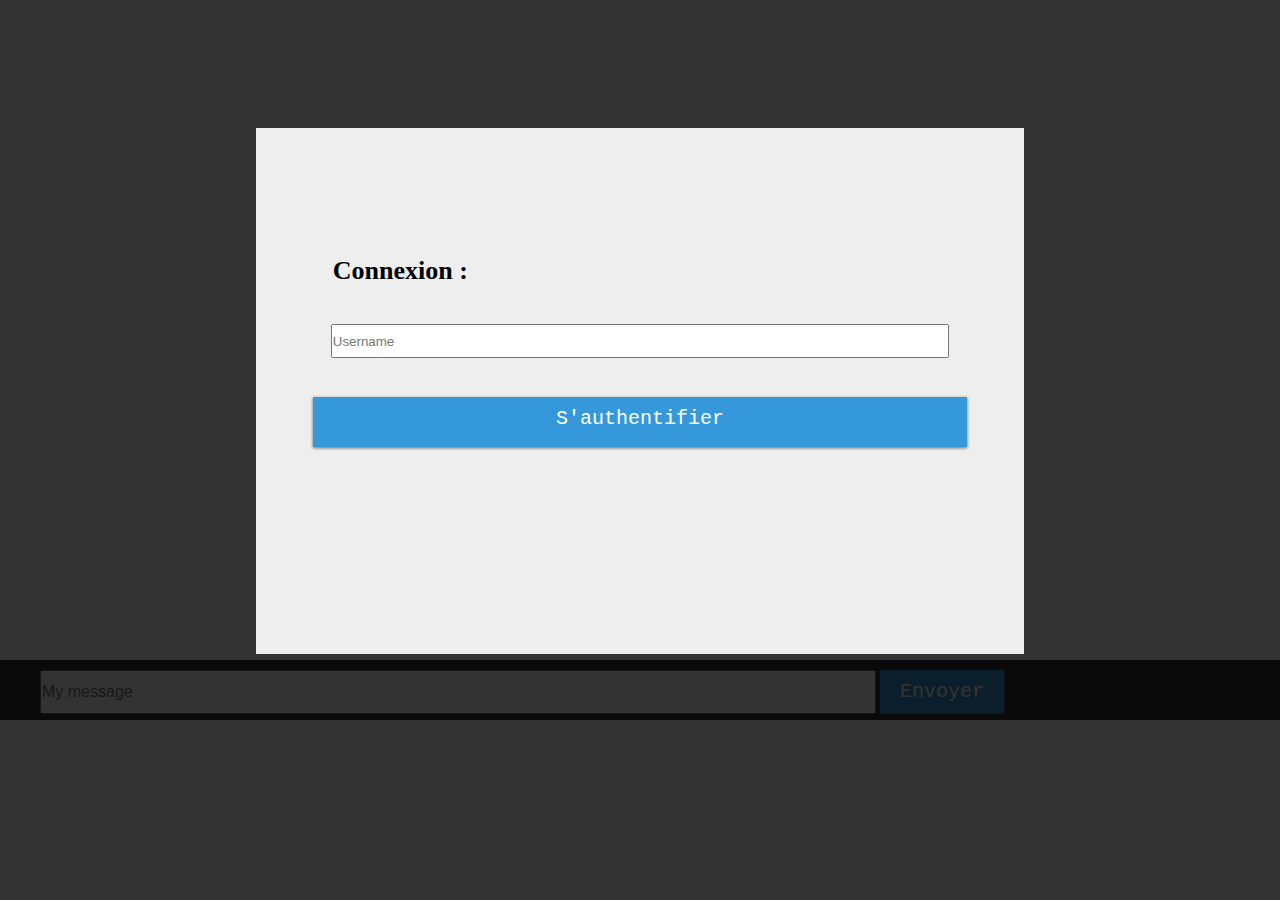
<file: tp10/index.html>
<!DOCTYPE html>
<html>
  <head>
    <link rel="stylesheet" href="style.css" />
    <meta http-equiv="Content-Type" content="text/html; charset=utf-8">
    <title>Mon super chat</title>
    <script type="text/javascript" src="http://code.jquery.com/jquery-2.1.3.min.js"></script>
    <script src="https://cdn.socket.io/socket.io-1.3.4.js"></script>
    <script src="app_client.js"></script>
  </head>
  <body>
    <div id="login">
      <div class="modal">
        <p>Connexion :</p>
        <input type="text" placeholder="Username" id="username" />
        <span class="btn" id="authentication">S'authentifier</span>
      </div>
    </div>
    <div class="authenticate">
      <div class="container">
        <ul id="msg-container">

        </ul>
      </div>
      <div class="bottom-bar">
        <input type="text" placeholder="My message" id="messageInput" />
        <span class="btn" id="sendButton">Envoyer</span>
      </div>
    </div>
  </body>
</html>
</file>
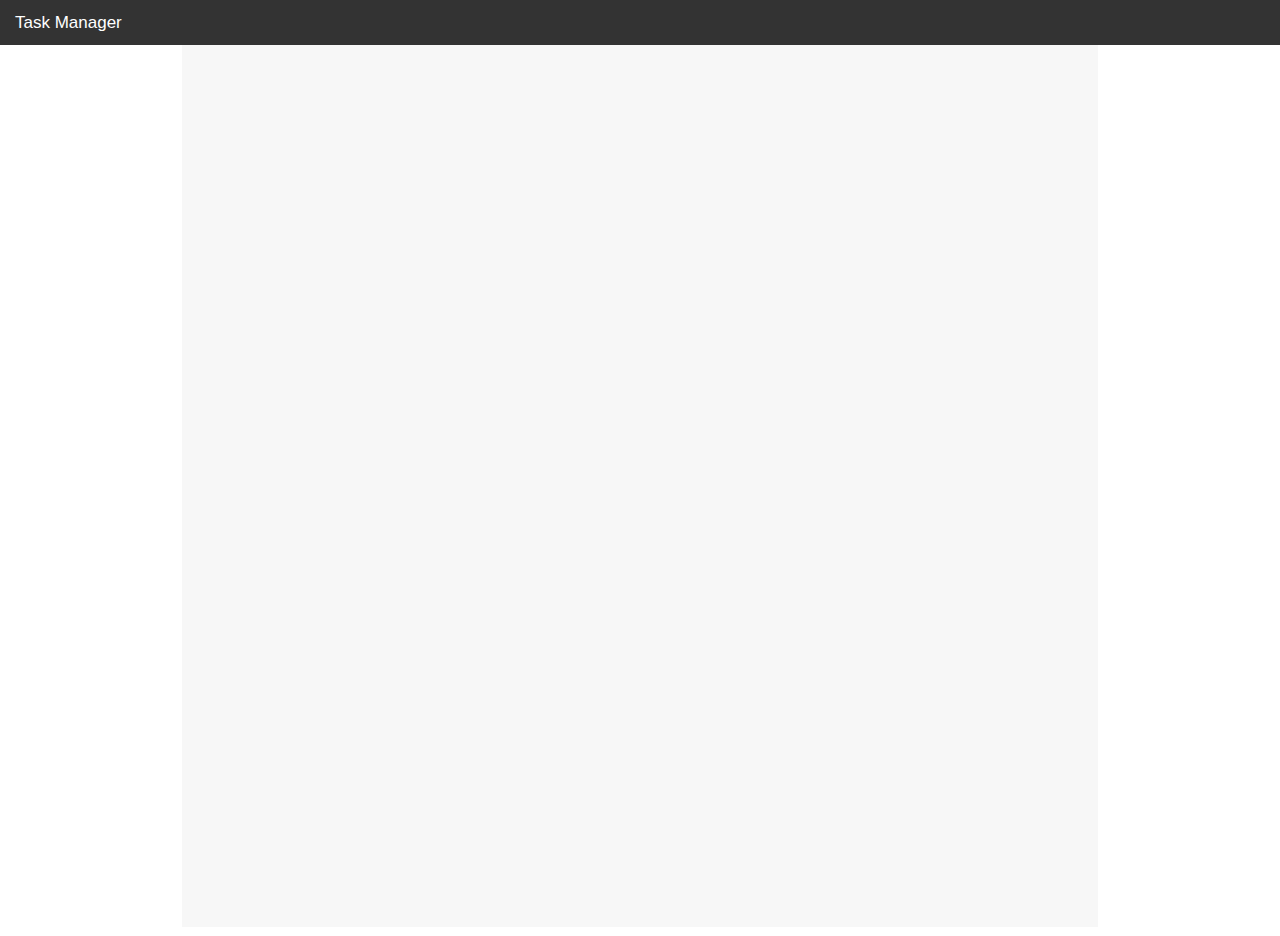
<file: tp5/index.html>
<!DOCTYPE html>
<html>
  <head>
    <meta charset="utf-8">
    <link rel="stylesheet" href="css/style.css" />
    <link rel="stylesheet" href="css/normalize.css" />
    <link rel="stylesheet" href="css/foundation.min.css" />
    <script src="http://code.jquery.com/jquery-2.1.3.min.js"></script>
    <script src="requete.js"></script>
  </head>
  <body>
    <header>
      <nav class="top-bar" data-topbar role="navigation">
        <ul class="title-area">
          <li class="name">
            <h1><a href="#">Task Manager</a></h1>
          </li>
        </ul>
      </nav>
    </header>
    <main>
      <div class="row">
        <div id="main_block" class="large-11 large-centered columns content">
          <div data-alert class="alert-box alert radius" id="error"></div>
          <!-- Pour l'arrivée sur la page le temps que l'Ajax s'éxecute -->
          <div id="loading">
            <div id="circular3dG">
              <div id="circular3d_1G" class="circular3dG"></div>
              <div id="circular3d_2G" class="circular3dG"></div>
              <div id="circular3d_3G" class="circular3dG"></div>
              <div id="circular3d_4G" class="circular3dG"></div>
              <div id="circular3d_5G" class="circular3dG"></div>
              <div id="circular3d_6G" class="circular3dG"></div>
              <div id="circular3d_7G" class="circular3dG"></div>
              <div id="circular3d_8G" class="circular3dG"></div>
            </div>
          </div>

          <div id="tasks-container" class="hidden">
            <!--<div class="new_task text-center">-->
              <!--<h1 class="subheader">Pour créer une tâche, cliquez sur ce <kbd id="task_new">+</kbd></h1>-->
              <!--<div id="new-wrapper">-->
                <!--<input type="text" placeholder="Title" value=""/>-->
                <!--<textarea rows="6"></textarea>-->
                <!--<select>-->
                  <!--<option value="low">Basse</option>-->
                  <!--<option value="medium">Moyenne</option>-->
                  <!--<option value="high">Haute</option>-->
                <!--</select>-->
                <!--<button id="task_create">Créer !</button>-->
              <!--</div>-->
            <!--</div>-->


          </div>
        </div>
      </div>
    </main>
  </body>
</html>
</file>
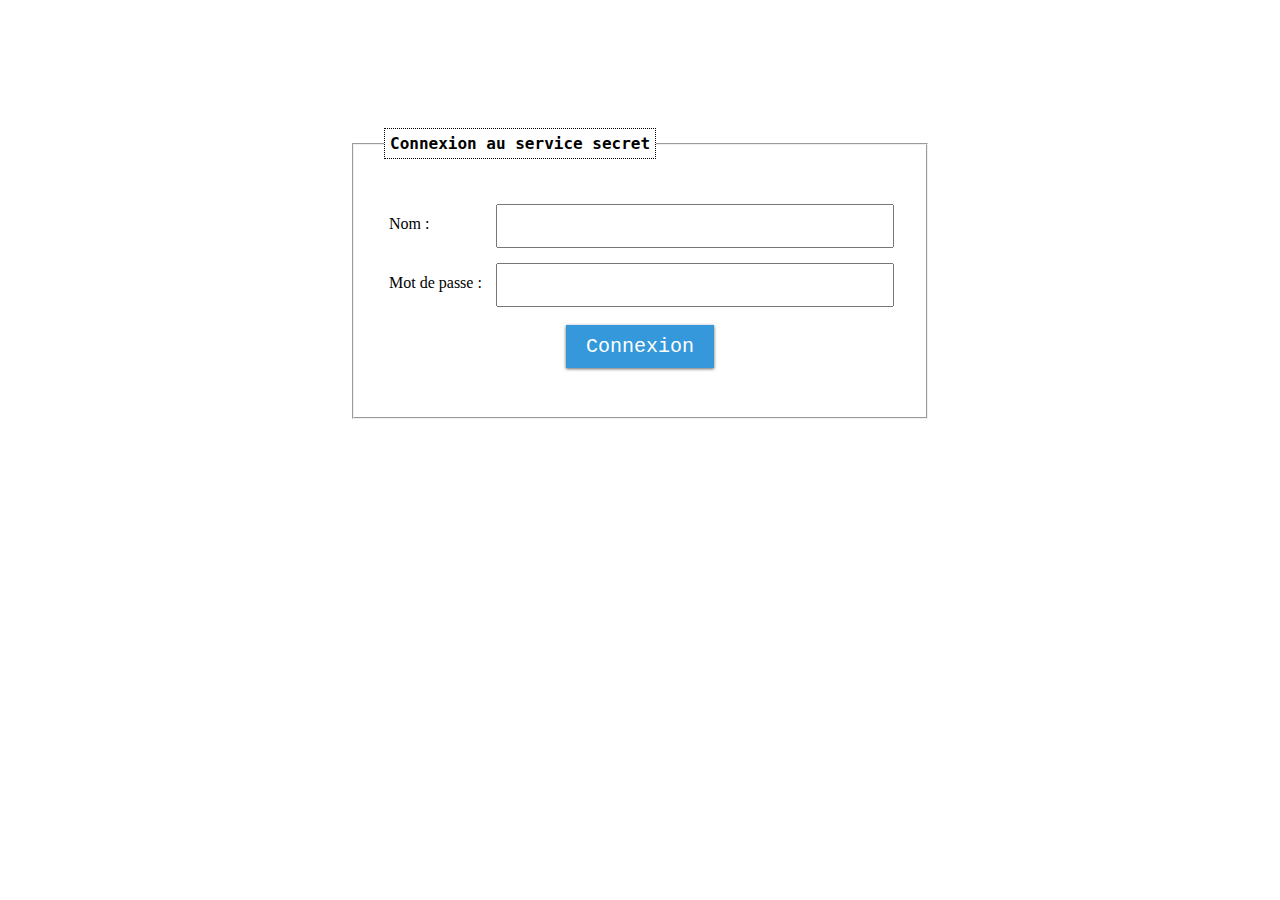
<file: tp9/Application/index.html>
<!DOCTYPE html>
<html>
  <head>
    <script type="text/javascript" src="http://code.jquery.com/jquery-2.1.3.min.js"></script>
    <script type="text/javascript" src="javascript/jquery.base64.js"></script>
    <script type="text/javascript" src="javascript/jquery.cookie.js"></script>
    <script type="text/javascript" src="javascript/app.js"></script>
    <link rel="stylesheet" href="css/style.css" />
    <meta http-equiv="Content-Type" content="text/html; charset=utf-8">
  </head>
  <body>
    <fieldset id="loginBox">
      <legend>Connexion au service secret</legend>
      <p class="clearfix">
        <label>Nom :</label>
        <input type="text" id="nameInput" />
      </p>
      <p class="clearfix">
        <label>Mot de passe :</label>
        <input type="password" id="passwordInput" />
      </p>
      <p class="text-center buttonContainer">
        <span class="button" id="connexionButton">Connexion</span>
      </p>
      <p class="text-center">
        <span id="loading"></span>
      </p>
    </fieldset>

    <fieldset id="infoBox" class="hidden">
      <legend>Informations personnelles</legend>
      <p class="clearfix">
        <label>Nom :</label>
        <span id="nameInfo"></span>
      </p>
      <p class="clearfix">
        <label>Email :</label>
        <span id="emailInfo"></span>
      </p>
    </fieldset>
  </body>
</html>
</file>
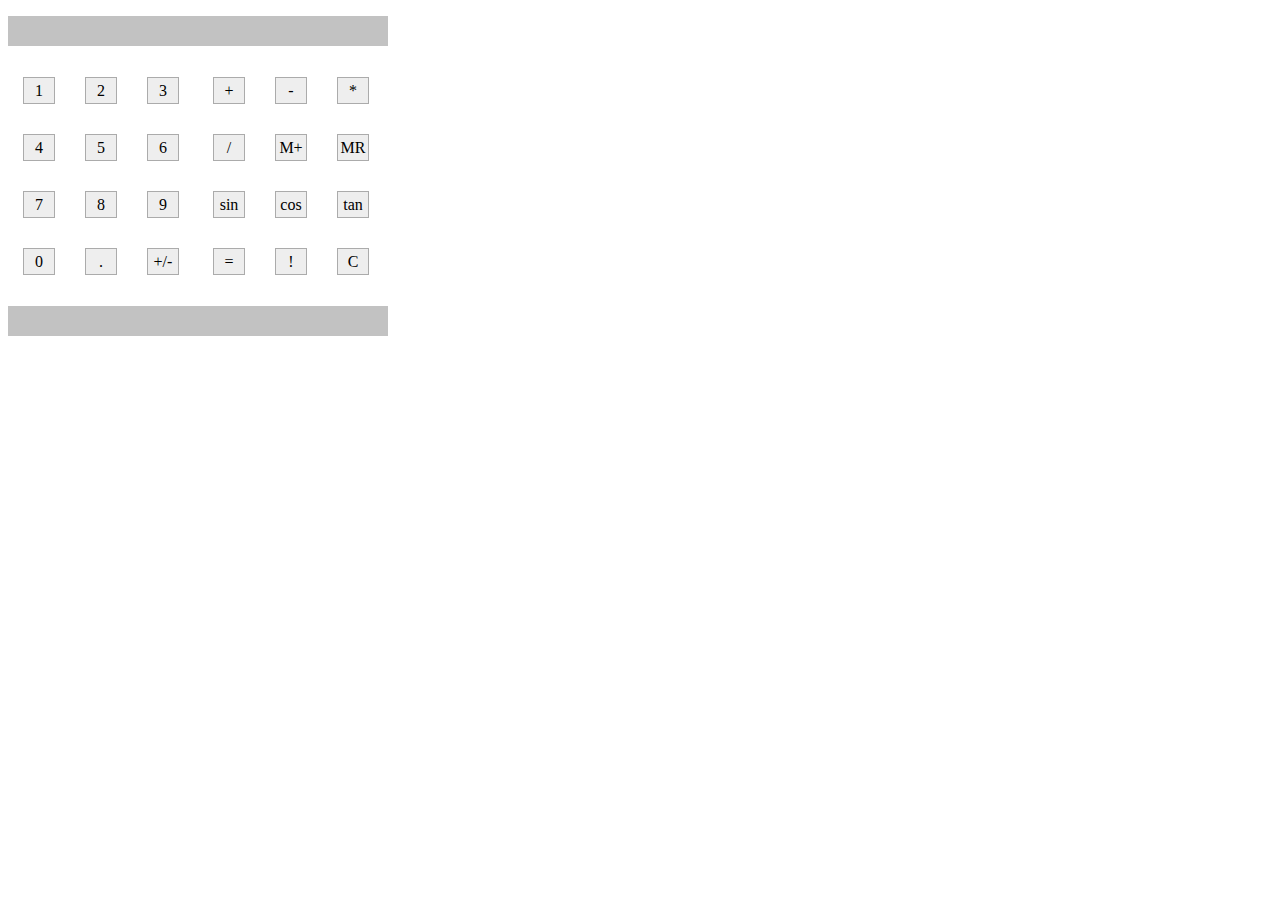
<file: tp4/index_calculatrice.html>
<!DOCTYPE html>
<html>
  <head>
    <title>Calculatrice UI</title>
    <link rel="stylesheet" href="calculatrice.css" />
    <script src="http://code.jquery.com/jquery-2.1.3.min.js"></script>
    <script src="calculatrice.js"></script>
    <script src="script.js"></script>
  </head>
  <body>
    <main>
      <p id="result"></p>
      <div class="clearfix">
        <div class="mid-block">
          <span data-type="attribute" data-item="1">1</span>
          <span data-type="attribute" data-item="2">2</span>
          <span data-type="attribute" data-item="3">3</span>
          <span data-type="attribute" data-item="4">4</span>
          <span data-type="attribute" data-item="5">5</span>
          <span data-type="attribute" data-item="6">6</span>
          <span data-type="attribute" data-item="7">7</span>
          <span data-type="attribute" data-item="8">8</span>
          <span data-type="attribute" data-item="9">9</span>
          <span data-type="attribute" data-item="0">0</span>
          <span data-type="attribute" data-item=".">.</span>
          <span data-type="function" data-item="negative">+/-</span>
        </div>
        <div class="mid-block">
          <span data-type="function" data-item="add">+</span>
          <span data-type="function" data-item="sub">-</span>
          <span data-type="function" data-item="mult">*</span>
          <span data-type="function" data-item="div">/</span>
          <span data-type="function" data-item="setMemory">M+</span>
          <span data-type="function" data-item="getMemory">MR</span>
          <span data-type="function" data-item="sin">sin</span>
          <span data-type="function" data-item="cos">cos</span>
          <span data-type="function" data-item="tan">tan</span>
          <span data-type="function" data-item="resultat">=</span>
          <span data-type="function" data-item="factorielle">!</span>
          <span data-type="function" data-item="clear">C</span>
        </div>
      </div>
      <p id="coordonnee"></p>
      <div id="error"></p>
    </main>
  </body>
</html>
</file>
<file: tp10/style.css>
* {
  margin: 0;
  padding: 0;
}

html, body {
  width: 100%;
}

#login {
  width: 100%;
  height: 100%;
  background: rgba(0, 0, 0, 0.8);
  position: absolute;
  top: 0;
  left: 0;
  z-index: 1000;
}

.modal {
  margin-top: 10%;
  height: 30%;
  width: 60%;
  margin-left: auto;
  margin-right: auto;
  background: #EEE;
  padding: 10% 0;
  text-align: center;
}

.modal p {
  font-size: 26px;
  font-weight: bold;
  text-align: left;
  padding-left: 10%;
  font-family: cursive;
}

.modal input, .modal .btn {
  width: 80%;
  height: 30px;
  margin-top: 5%;
  margin-left: auto;
  margin-right: auto;
  display: block;
}

.btn {
  -webkit-box-shadow: 0px 1px 3px #666666;
  -moz-box-shadow: 0px 1px 3px #666666;
  box-shadow: 0px 1px 3px #666666;
  font-family: 'Courier New';
  color: #ffffff;
  font-size: 20px;
  background: #3498db;
  padding: 10px 20px 10px 20px;
}

.btn:hover {
  cursor: pointer;
}

.authenticate {
  height: 100%;
  width: 100%;
  z-index: 999;
}

.container {
  overflow: auto;
  height: 660px;
}

.bottom-bar {
  min-height: 60px;
  width: 100%;
  background: #333;
}

.bottom-bar input {
  margin-top: 10px;
  margin-left: 40px;
  height: 40px;
  min-width: 250px;
  width: 65%;
  font-size: 16px;
}

#msg-container {
  width: 100%;
  list-style-type: none;
  overflow: auto;
}

#msg-container li {
  width: 90%;
  margin: 0 auto;
  margin-bottom: 20px;
}

#msg-container li p {
  min-height:25px;
}

.from {
  background: aliceblue;
  padding: 5px 20px;
  line-height: 25px;
  text-decoration: underline;
  font-weight: bold;
}

.msg {
  padding: 10px 5px;
  background: rgb(161, 244, 255);
  border-top: 1px solid #333;
}
</file>
<file: tp5/css/style.css>
html, body, main, main > .row {
  height: 99%;
}

.content {
  background: #F7F7F7;
  height: 100%;
}

#loading {
  width: 128px;
  margin: 0px auto;
  padding-top: 50px;
}

div.panel-override {
  background: #333;
}

div.panel-override > p {
  color: #EEE;
}

.task {
  padding-top: 15px;
  border-bottom: 3px #333 dotted;
}

.new_task {
  min-height: 150px;
}

.new_task > h1 {
  line-height: 150px;
}

kbd {
  cursor: pointer;
}

.priority-low {
  width: 25px;
  height: 25px;
  background: rgb(7, 228, 7);
  float: right;
}

.priority-medium {
  width: 25px;
  height: 25px;
  background: #008CBA;
  float: right;
}

.priority-high {
  width: 25px;
  height: 25px;
  background: rgb(228, 66, 7);
  float: right;
}

textarea {
  resize: none;
}

#new-wrapper {
  overflow: hidden;
  transition: height 1s ease;
  -moz-transition: height 1s ease;
  -o-transition: height 1s ease;
  -webkit-transition: height 1s ease;
}

.new_task > div {
  height: 0px;
}

.new_task > .show-wrapper {
  height: 320px;
}

.hidden {
  display: none;
}

div.alert {
  display: none;
}

/*
  Generé sur cssload.net
  - See more at: http://cssload.net/#sthash.eZ7pwNSu.dpuf
*/
#circular3dG{
  position:relative;
  width:128px;
  height:128px;
}

.circular3dG{
  position:absolute;
  background-color:#57C6FA;
  width:36px;
  height:36px;
  -moz-border-radius:38px;
  -moz-animation-name:bounce_circular3dG;
  -moz-animation-duration:0.64s;
  -moz-animation-iteration-count:infinite;
  -moz-animation-direction:linear;
  -webkit-border-radius:38px;
  -webkit-animation-name:bounce_circular3dG;
  -webkit-animation-duration:0.64s;
  -webkit-animation-iteration-count:infinite;
  -webkit-animation-direction:linear;
  -ms-border-radius:38px;
  -ms-animation-name:bounce_circular3dG;
  -ms-animation-duration:0.64s;
  -ms-animation-iteration-count:infinite;
  -ms-animation-direction:linear;
  -o-border-radius:38px;
  -o-animation-name:bounce_circular3dG;
  -o-animation-duration:0.64s;
  -o-animation-iteration-count:infinite;
  -o-animation-direction:linear;
  border-radius:38px;
  animation-name:bounce_circular3dG;
  animation-duration:0.64s;
  animation-iteration-count:infinite;
  animation-direction:linear;
}

#circular3d_1G{
  left:52px;
  top:8px;
  -moz-animation-delay:0.24000000000000005s;
  -webkit-animation-delay:0.24000000000000005s;
  -ms-animation-delay:0.24000000000000005s;
  -o-animation-delay:0.24000000000000005s;
  animation-delay:0.24000000000000005s;
}

#circular3d_2G{
  left:78px;
  top:30px;
  -moz-animation-delay:0.32s;
  -webkit-animation-delay:0.32s;
  -ms-animation-delay:0.32s;
  -o-animation-delay:0.32s;
  animation-delay:0.32s;
}

#circular3d_3G{
  left:94px;
  top:58px;
  -moz-animation-delay:0.4s;
  -webkit-animation-delay:0.4s;
  -ms-animation-delay:0.4s;
  -o-animation-delay:0.4s;
  animation-delay:0.4s;
}

#circular3d_4G{
  left:88px;
  top:86px;
  -moz-animation-delay:0.4800000000000001s;
  -webkit-animation-delay:0.4800000000000001s;
  -ms-animation-delay:0.4800000000000001s;
  -o-animation-delay:0.4800000000000001s;
  animation-delay:0.4800000000000001s;
}

#circular3d_5G{
  left:54px;
  top:94px;
  -moz-animation-delay:0.56s;
  -webkit-animation-delay:0.56s;
  -ms-animation-delay:0.56s;
  -o-animation-delay:0.56s;
  animation-delay:0.56s;
}

#circular3d_6G{
  left:10px;
  top:62px;
  -moz-animation-delay:0.64s;
  -webkit-animation-delay:0.64s;
  -ms-animation-delay:0.64s;
  -o-animation-delay:0.64s;
  animation-delay:0.64s;
}

#circular3d_7G{
  left:0px;
  top:18px;
  -moz-animation-delay:0.72s;
  -webkit-animation-delay:0.72s;
  -ms-animation-delay:0.72s;
  -o-animation-delay:0.72s;
  animation-delay:0.72s;
}

#circular3d_8G{
  left:22px;
  top:0px;
  -moz-animation-delay:0.8s;
  -webkit-animation-delay:0.8s;
  -ms-animation-delay:0.8s;
  -o-animation-delay:0.8s;
  animation-delay:0.8s;
}

@-moz-keyframes bounce_circular3dG{
  0%{
    -moz-transform:scale(1)
  }

  100%{
    -moz-transform:scale(.3)
  }
}

@-webkit-keyframes bounce_circular3dG{
  0%{
    -webkit-transform:scale(1)
  }

  100%{
    -webkit-transform:scale(.3)
  }
}

@-ms-keyframes bounce_circular3dG{
  0%{
    -ms-transform:scale(1)
  }

  100%{
    -ms-transform:scale(.3)
  }
}

@-o-keyframes bounce_circular3dG{
  0%{
    -o-transform:scale(1)
  }

  100%{
    -o-transform:scale(.3)
  }
}

@keyframes bounce_circular3dG{
  0%{
    transform:scale(1)
  }

  100%{
    transform:scale(.3)
  }
}
</file>
<file: tp9/Application/css/style.css>
* {
  padding: 0;
  margin: 0;
}

.hidden {
  display: none;
}

#loginBox, #infoBox {
  min-width: 300px;
  width: 40%;
  margin: 0 auto;
  padding: 30px;
  margin-top: 10%;
}

#loginBox legend, #infoBox legend {
  padding: 5px;
  border: dotted 1px black;
  font-size: 16px;
  font-weight: bold;
  font-family: monospace;
}

#loginBox p, #infoBox p {
  margin-top: 15px;
  margin-bottom: 15px;
}

#loginBox label, #infoBox label {
  min-width: 20%;
  float: left;
  height: 30px;
  padding: 5px;
  line-height: 30px;
  font-family: cursive;
}

#loginBox input, #infoBox #nameInfo, #infoBox #emailInfo {
  min-width: 75%;
  float: left;
  height: 30px;
  padding: 5px;
  line-height: 30px;
  font-size: 16px;
}

.button {
  -webkit-box-shadow: 0px 1px 3px #666666;
  -moz-box-shadow: 0px 1px 3px #666666;
  box-shadow: 0px 1px 3px #666666;
  font-family: 'Courier New';
  color: #ffffff;
  font-size: 20px;
  background: #3498db;
  padding: 10px 20px 10px 20px;
}

.button:hover {
  background: #3cb0fd;
}

.text-center {
  text-align: center;
}

.buttonContainer {
  height: 50px;
  line-height: 50px;
}

.clearfix:after {
	visibility: hidden;
	display: block;
	font-size: 0;
	content: " ";
	clear: both;
	height: 0;
}
</file>
<file: tp4/calculatrice.css>
span {
  display: block;
  width: 30px;
  height: 25px;
  margin: 15px;
  float: left;
  line-height: 25px;
  background: #EEE;
  border: 1px solid rgb(171, 171, 171);
  cursor: pointer;
}

.mid-block {
  width: 190px;
  float: left;
  text-align: center;
}

#result, #coordonnee, #error {
  width: 380px;
  background: rgb(194, 194, 194);
  height: 30px;
  line-height: 30px;
  color: #333;
}

div#error {
  color: red;
  height: auto;
  line-height: auto;
}

.clearfix:after {
  content: ".";
  display: block;
  clear: both;
  visibility: hidden;
  line-height: 0;
  height: 0;
}
</file>
